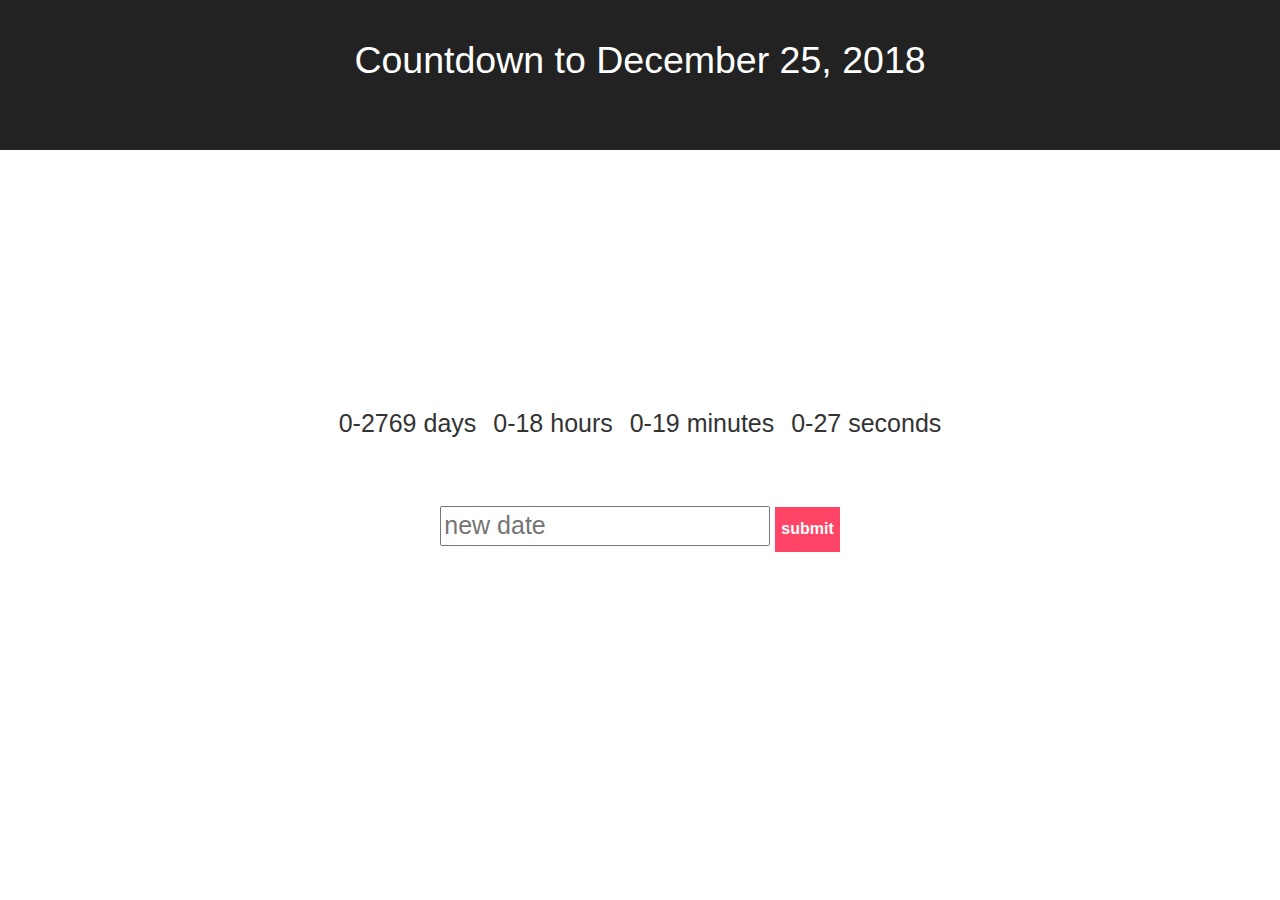
<file: index.html>
<!doctype html><html lang="en"><head><meta charset="utf-8"><meta name="viewport" content="width=device-width,initial-scale=1,shrink-to-fit=no"><meta name="theme-color" content="#000000"><link rel="manifest" href="/manifest.json"><link rel="shortcut icon" href="/favicon.ico"><link rel="stylesheet" href="https://maxcdn.bootstrapcdn.com/bootstrap/3.3.7/css/bootstrap.min.css" integrity="sha384-BVYiiSIFeK1dGmJRAkycuHAHRg32OmUcww7on3RYdg4Va+PmSTsz/K68vbdEjh4u" crossorigin="anonymous"><title>Countdown Project</title><link href="/static/css/main.6c2ecc34.css" rel="stylesheet"></head><body><noscript>You need to enable JavaScript to run this app.</noscript><div id="root"></div><script type="text/javascript" src="/static/js/main.beb1c381.js"></script></body></html>
</file>
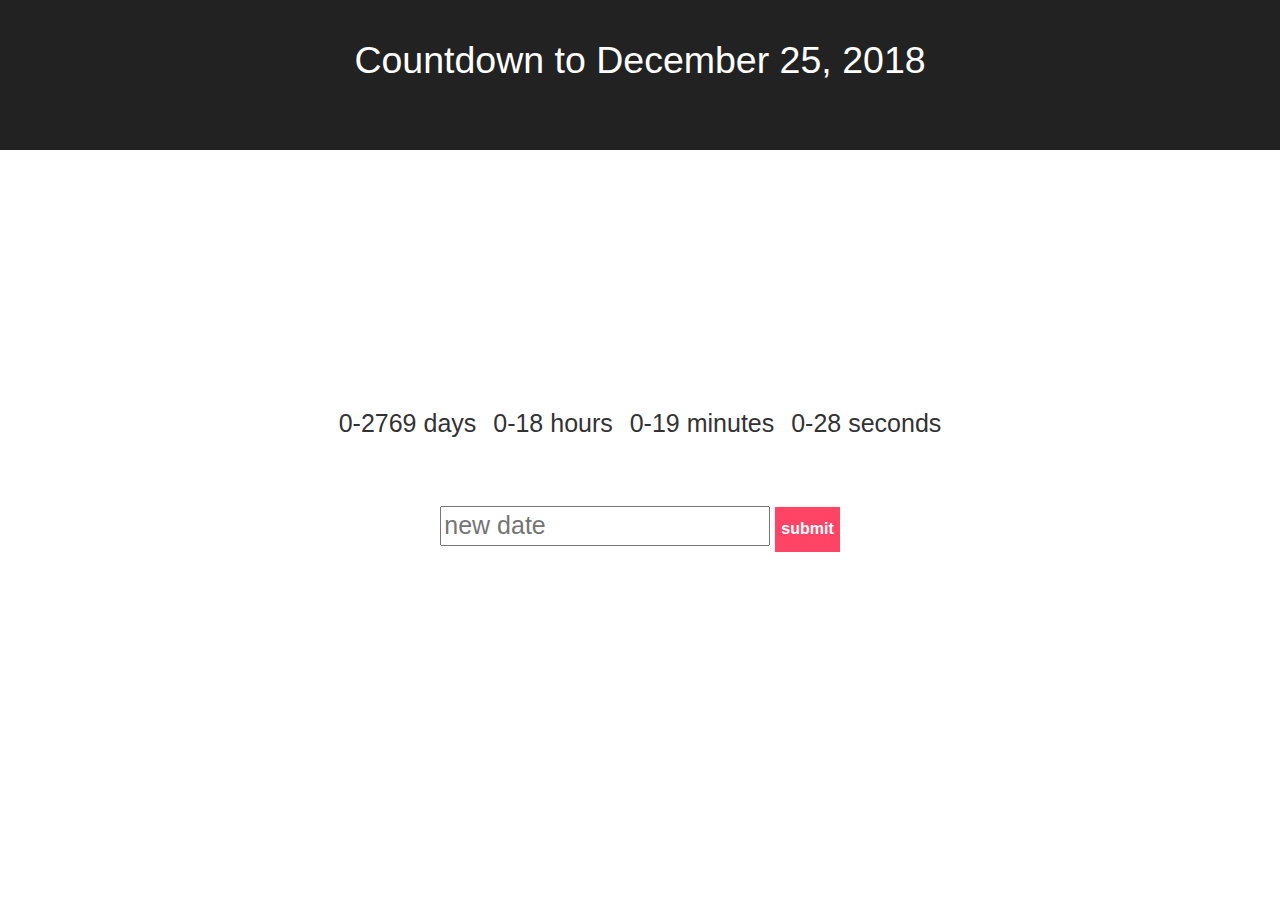
<file: unminified src/public/index.html>
<!DOCTYPE html>
<html lang="en">
  <head>
    <meta charset="utf-8">
    <meta name="viewport" content="width=device-width, initial-scale=1, shrink-to-fit=no">
    <meta name="theme-color" content="#000000">
    <!--
      manifest.json provides metadata used when your web app is added to the
      homescreen on Android. See https://developers.google.com/web/fundamentals/engage-and-retain/web-app-manifest/
    -->
    <link rel="manifest" href="%PUBLIC_URL%/manifest.json">
    <link rel="shortcut icon" href="%PUBLIC_URL%/favicon.ico">
    <!--
      Notice the use of %PUBLIC_URL% in the tags above.
      It will be replaced with the URL of the `public` folder during the build.
      Only files inside the `public` folder can be referenced from the HTML.

      Unlike "/favicon.ico" or "favicon.ico", "%PUBLIC_URL%/favicon.ico" will
      work correctly both with client-side routing and a non-root public URL.
      Learn how to configure a non-root public URL by running `npm run build`.
    -->
    <!-- Latest compiled and minified CSS -->
<link rel="stylesheet" href="https://maxcdn.bootstrapcdn.com/bootstrap/3.3.7/css/bootstrap.min.css" integrity="sha384-BVYiiSIFeK1dGmJRAkycuHAHRg32OmUcww7on3RYdg4Va+PmSTsz/K68vbdEjh4u" crossorigin="anonymous">
    <title>Countdown Project</title>
  </head>
  <body>
    <noscript>
      You need to enable JavaScript to run this app.
    </noscript>
    <div id="root"></div>
    <!--
      This HTML file is a template.
      If you open it directly in the browser, you will see an empty page.

      You can add webfonts, meta tags, or analytics to this file.
      The build step will place the bundled scripts into the <body> tag.

      To begin the development, run `npm start` or `yarn start`.
      To create a production bundle, use `npm run build` or `yarn build`.
    -->
  </body>
</html>
</file>
<file: static/css/main.6c2ecc34.css>
body{margin-left:0;margin-right:0;font-family:sans-serif}.App{text-align:center;font-size:25px}.App-logo{-webkit-animation:App-logo-spin infinite 20s linear;animation:App-logo-spin infinite 20s linear;height:80px}.App-header{background-color:#222;height:150px;padding:20px;color:#fff}.App-title{font-size:1.5em}.App-intro{font-size:large}input{height:40px;margin-top:5%;margin-right:5px}button{height:45px;font-size:medium;font-weight:600;border:none;outline:none;background:#f46;color:#fff}button:hover{background:#fff;color:#f46;cursor:pointer;border:1px solid #f46;padding:5px;-webkit-box-shadow:0 2px 10px -2px #333;box-shadow:0 2px 10px -2px #333;-webkit-transition-property:-webkit-box-shadow;transition-property:-webkit-box-shadow;-o-transition-property:box-shadow;transition-property:box-shadow;transition-property:box-shadow,-webkit-box-shadow;-webkit-transition-duration:.1s;-o-transition-duration:.1s;transition-duration:.1s;-webkit-transition-delay:30ms;-o-transition-delay:30ms;transition-delay:30ms;-webkit-transition-timing-function:ease-in-out;-o-transition-timing-function:ease-in-out;transition-timing-function:ease-in-out}button:active{background:#f46;color:#fff;-webkit-box-shadow:0 0 10px -3px #888;box-shadow:0 0 10px -3px #888}.App-content{margin-top:20%}@-webkit-keyframes App-logo-spin{0%{-webkit-transform:rotate(0deg);transform:rotate(0deg)}to{-webkit-transform:rotate(1turn);transform:rotate(1turn)}}@keyframes App-logo-spin{0%{-webkit-transform:rotate(0deg);transform:rotate(0deg)}to{-webkit-transform:rotate(1turn);transform:rotate(1turn)}}.count-days,.count-hours,.count-minutes,.count-seconds{display:inline;margin:5px}
/*# sourceMappingURL=main.6c2ecc34.css.map*/
</file>
